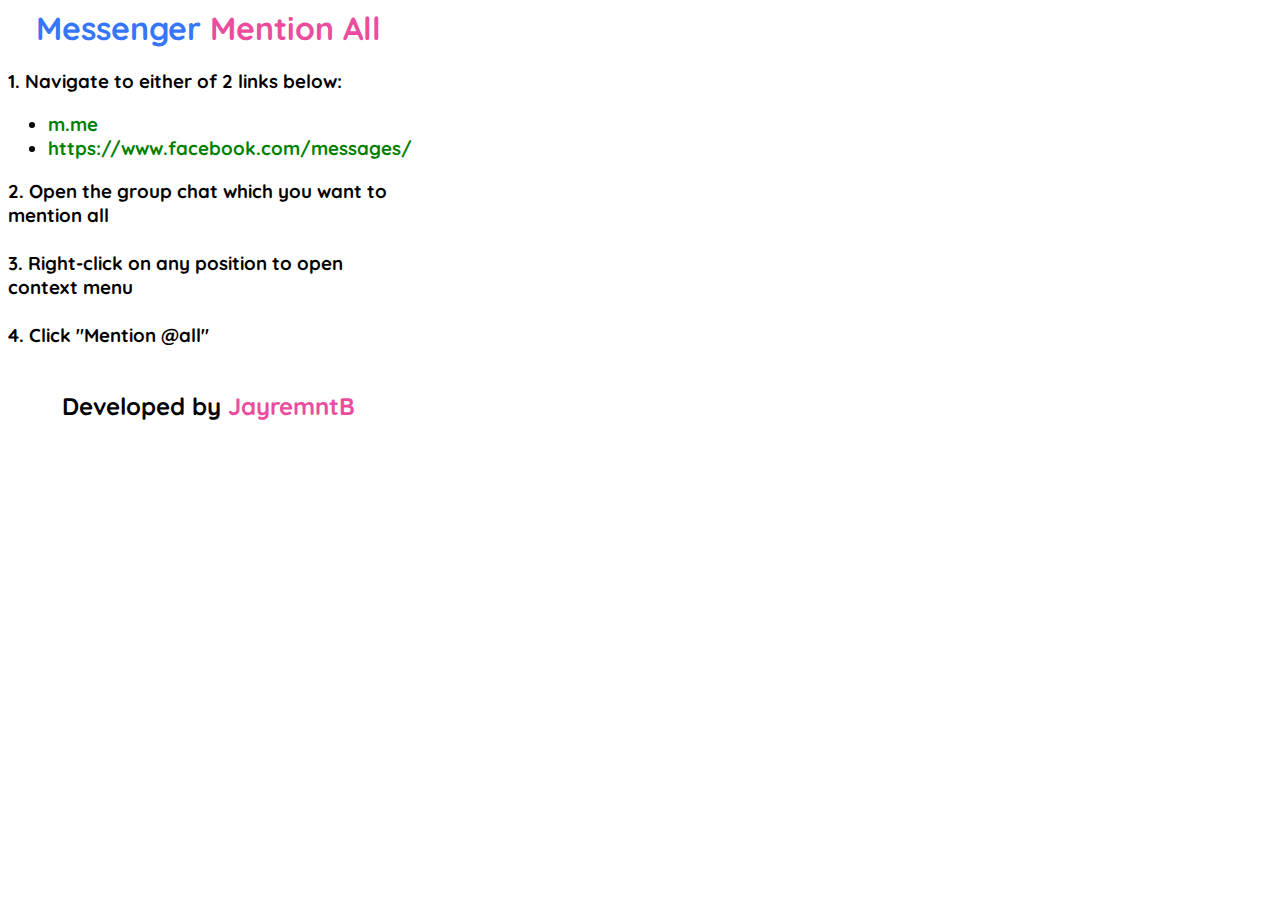
<file: popup/popup.html>
<html>
<head>
    <link rel="stylesheet" href="popup.css">
    <link rel="preconnect" href="https://fonts.gstatic.com">
    <link href="https://fonts.googleapis.com/css2?family=Quicksand&display=swap" rel="stylesheet">
</head>
<body>
<div style="position: relative;">
    <h1 style="text-align: center;">
        <span style="color: #3676fb;">Messenger</span> <span style="color: #ea4d9d;">Mention All</span>
    </h1>
    <h3>
        1. Navigate to either of 2 links below:
        <ul>
            <li><a href="https://www.messenger.com/" target="_blank">m.me</a></li>
            <li><a href="https://www.facebook.com/messages/" target="_blank">https://www.facebook.com/messages/</a></li>
        </ul>
        2. Open the group chat which you want to mention all<br><br>
        3. Right-click on any position to open context menu<br><br>
        4. Click "Mention @all"<br><br>
    </h3>
    <h2 style="text-align: center;">
        Developed by <a href="https://www.facebook.com/jayremnt13" target="_blank" style="color: #ea4d9d">JayremntB</a>
    </h2>
</div>
</body>
</html>
</file>
<file: popup/popup.css>
body {
    font-family: 'Quicksand', sans-serif;
    height: auto;
    width: 400px;
}

a:link, a:visited {
  text-decoration: none;
  color: #008000;
}
</file>
